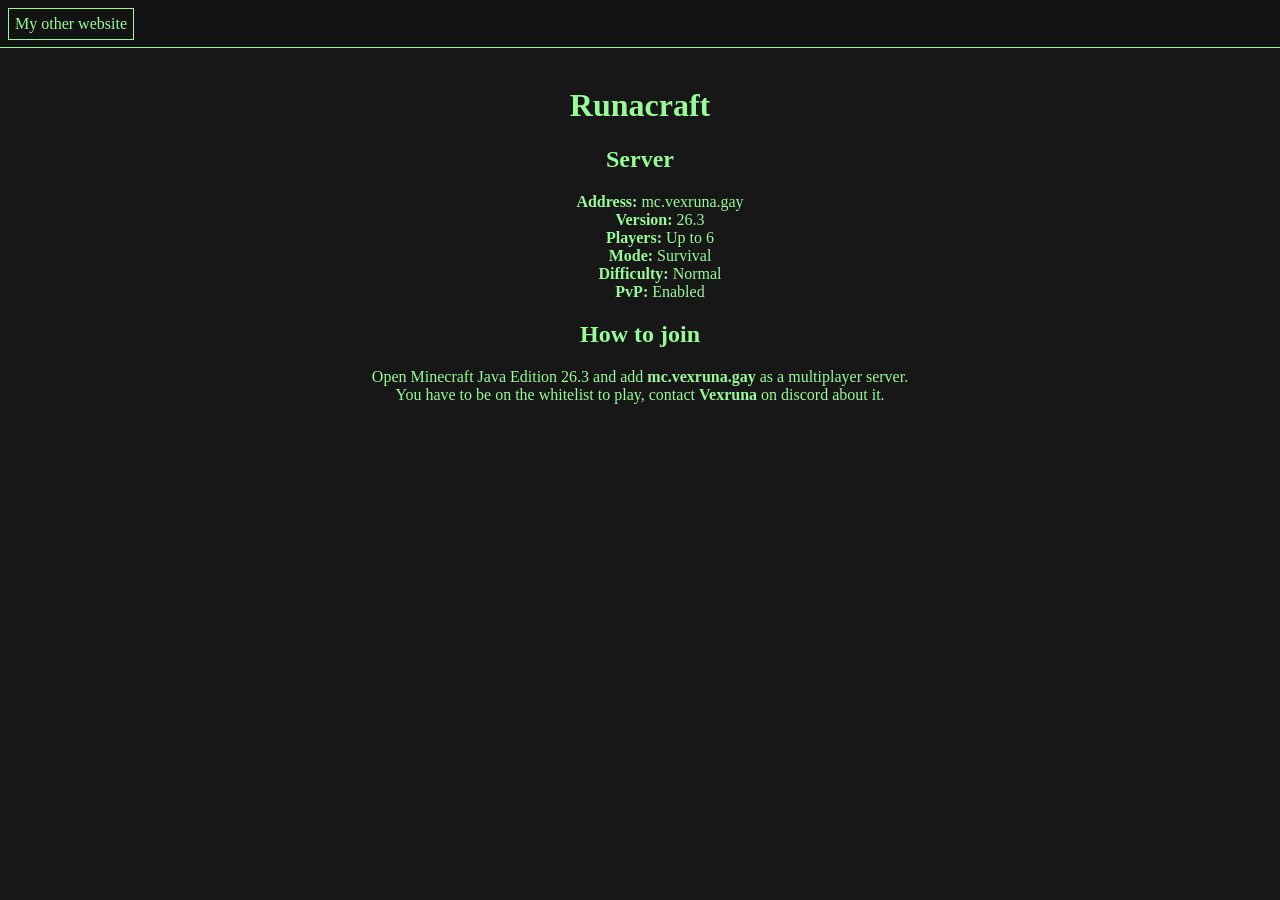
<file: index.html>
<!DOCTYPE html>
<html lang="en">
	<head>
		<meta charset="UTF-8">
		<meta name="viewport" content="width=device-width, initial-scale=1">
		<title>Vexruna's game servers</title>
		<link href="css/style.css" rel="stylesheet">
	</head>
	<body>
		<header>
			<a href="https://vexruna.com">My other website</a>
		</header>
		<main>
			<h1>Runacraft</h1>
			<h2>Server</h2>
			<ul>
				<li><strong>Address:</strong>
				mc.vexruna.gay</li>
				<li><strong>Version:</strong>
				26.3</li>
				<li><strong>Players:</strong>
				Up to 6</li>
				<li><strong>Mode:</strong>
				Survival</li>
				<li><strong>Difficulty:</strong>
				Normal</li>
				<li><strong>PvP:</strong>
				Enabled</li>
			</ul>
			<h2>How to join</h2>
			<p>
				Open Minecraft Java Edition 26.3 and add
				<strong>mc.vexruna.gay</strong>
				as a multiplayer server. <br>
				You have to be on the whitelist to play,
				contact <strong>Vexruna</strong>
				on discord about it.
			</p>
		</main>
	</body>
</html>
</file>
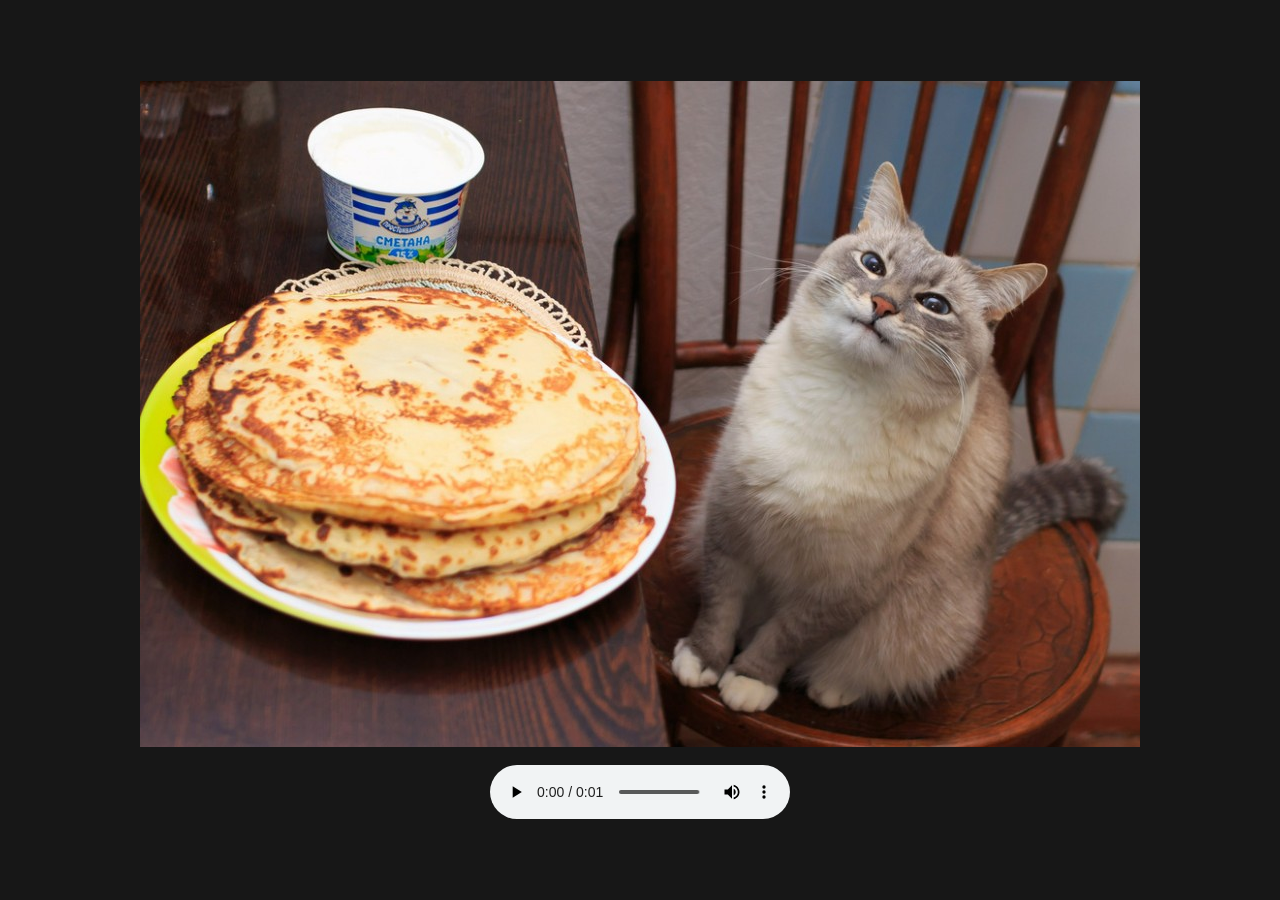
<file: pancakes.html>
<!DOCTYPE html>
<html lang="en">
	<head>
		<meta charset="UTF-8">
		<meta name="viewport" content="width=device-width, initial-scale=1">
		<title>Pancakes</title>
		<!-- Discord / Open Graph -->
		<meta property="og:type" content="website">
		<meta property="og:url" content="https://pancakes.vexruna.gay/">
		<meta property="og:title" content="Pancakes">
		<meta property="og:image" content="https://pancakes.vexruna.gay/img/pancakes.jpg">
		<meta name="twitter:card" content="summary_large_image">
		<meta property="og:description" content="🥞 Pancakes.">
		<!-- Optional Discord embed color -->
		<meta name="theme-color" content="#98fb98">

		<link href="css/style.css" rel="stylesheet">
	</head>
	<body>
		<img src="img/pancakes.jpg" alt="pancakes">
		<audio controls>
			<source src="audio/Scout_dominationhvy02.wav" type="audio/wav">
		</audio>
	</body>
</html>
</file>
<file: css/style.css>
html,
body {
	height: 100%;
}

body {
	display: flex;
	flex-flow: column nowrap;
	background-color: #171717;
	color: palegreen;
	height: 100vh;
	margin: 0;
	padding: 0;
	justify-content: center;
	align-items: center;
	text-align: center;
	gap: 18px;
}

header {
	display: flex;
	padding: 0;
	margin: 0;
	height: 47px;
	width: 100%;
	background-color: #131313;
	color: palegreen;
	align-items: center;
	border-bottom: solid 1px palegreen;
	gap: 16px;
}

a {
	text-decoration: none;
	color: palegreen;
	border: solid 1px palegreen;
	padding: 6px;
	margin: 0 8px;
}

main {
	flex: 1;
}

ul {
	list-style: none;
}
</file>
